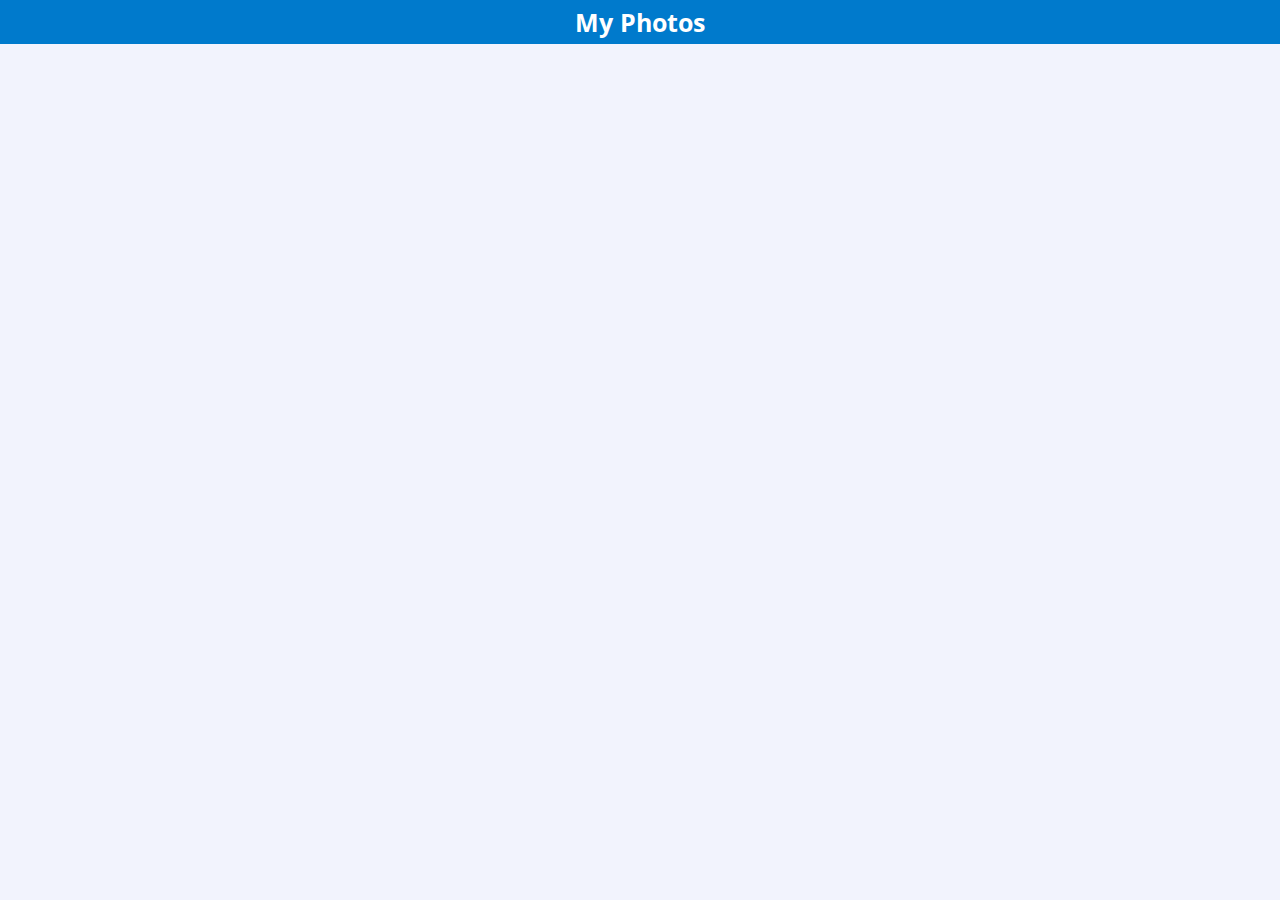
<file: index.html>
<!DOCTYPE html>
<html>

<head>
    <meta charset="UTF-8">
    <meta name="viewport" content="width=device-width, initial-scale=1.0">
    <title>MyPhotos</title>
    <link href="https://fonts.googleapis.com/css2?family=Open+Sans+Condensed:wght@300&display=swap" rel="stylesheet">
    <link rel="stylesheet" href="css/style.css">
</head>

<body>
    <header>
        <h1>My Photos</h1>
    </header>
    <div class="container">
        <div id="img_unit">
        </div>
    </div>

    <script src="js/jquery.min.js"></script>
    <script>
        //jQueryファイルを読み込む
        $.getJSON('https://h2o-space.com/htmlbook/images.php',function(data){
            for(var i=0;i<data.length;i++){
                $('<div class="photo"></div>')                 //まだ存在していないタグを新たに生成
                    .append('<img src="'+ data[i].path +'">')  //生成したタグに入れる値を追加（フォルダ内の画像ファイルのパスを追加した）
                    .append('<div class="inner"><p>'+ data[i].caption +'<span>' + data[i].name +'</span></p></div>')  //画像ファイルのキャプションとファイル名を読み込む
                    .appendTo('#img_unit');                    //上記で指定・追加したデータを含ませる要素を指定
            }
        })
    </script>

</body>

</html>
</file>
<file: css/style.css>
body {
    margin: 0;
    padding: 0;
    background-color: rgba(26, 55, 229, 0.06);
}

.container  {
    max-width: 600px;
    margin: 0 auto;
    box-shadow: 0px 0px 3px rgba(0, 0, 0, .3);
} 

img {
    width: 100%;
    margin: 0;
    vertical-align: top; /*縦方向の位置揃え*/
}

header {
    background-color: #007acc;
    color: #fff;
    width: 100%;
    position: fixed; /*ヘッダーの位置を固定*/
    top: 0;         /*固定する位置を上端にする*/
    z-index: 100;   /*要素の重なりを防ぐ為に、ヘッダーを最前面に出す*/
}

header h1 {
    margin: 0;
    font-size: 25px;
    padding: 5px;
    text-align: center;
    font-family: 'Open Sans Condensed', sans-serif;
}

.photo {
    position: relative; /*コメント部分の配置を設定する為、<div photo>を親要素にする*/
}

.photo .inner{
    position: absolute; /*要素の位置を確定させるプロパティ*/
    bottom: 0;
    background-color: rgba(0, 0, 0, .5);
    font-size: 10px;
    color: #fff;
    margin: 0;
    width: 100%;
}

.inner p {
    padding: 20px;
}

.inner span {
    margin-left: 10px;
}
</file>
